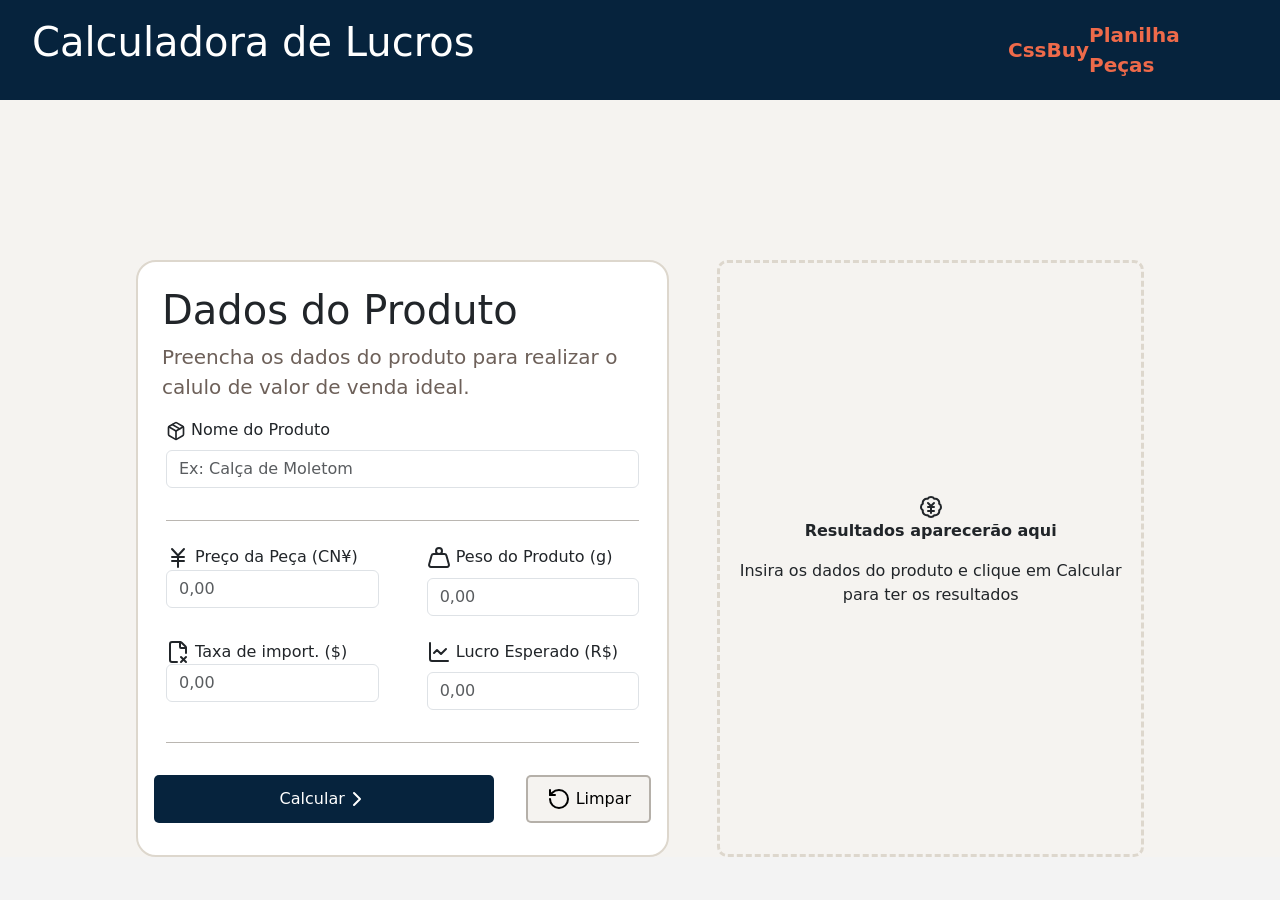
<file: index.html>
<!doctype html>
<html lang="en">
  <head>
    <meta charset="UTF-8" />
    <meta name="viewport" content="width=device-width, initial-scale=1.0" />
    <title>Document</title>
    <link rel="stylesheet" href="style.css" />
    <link rel="stylesheet" href="render.css" />
    <script type="module" src="render.js" defer></script>
    <link
      href="https://cdn.jsdelivr.net/npm/bootstrap@5.3.8/dist/css/bootstrap.min.css"
      rel="stylesheet"
      integrity="sha384-sRIl4kxILFvY47J16cr9ZwB07vP4J8+LH7qKQnuqkuIAvNWLzeN8tE5YBujZqJLB"
      crossorigin="anonymous"
    />
    <script
      src="https://cdn.jsdelivr.net/npm/bootstrap@5.3.8/dist/js/bootstrap.bundle.min.js"
      integrity="sha384-FKyoEForCGlyvwx9Hj09JcYn3nv7wiPVlz7YYwJrWVcXK/BmnVDxM+D2scQbITxI"
      crossorigin="anonymous"
    ></script>
  </head>
  <body>
    <header>
      <div class=""><p class="title">Calculadora de Lucros</p></div>
      <div class="divLinks">
        <a class="links" href="https://www.cssbuy.com/#">CssBuy</a>
        <a
          class="links"
          href="https://docs.google.com/spreadsheets/d/15Wm4Ov0pvu1q4cmyYj8DeKKiOtCqq8iq7fl3MA6PJ1I/edit?gid=0#gid=0"
          >Planilha Peças</a
        >
      </div>
    </header>

    <main>
      <div class="row justify-content-center gap-5 gx-0">
        <div class="col-5 divDados">
          <div class="inputsTitleDiv">
            <h1 class="inputsTitle">Dados do Produto</h1>
            <p class="inputsSubTitle">
              Preencha os dados do produto para realizar o calulo de valor de
              venda ideal.
            </p>
          </div>

          <form class="row g-4 ms-1 me-1">
            <div class="col-12 px-4">
              <label for="nome" class="form-label mb-2 input"
                ><svg
                  xmlns="http://www.w3.org/2000/svg"
                  width="20"
                  height="20"
                  viewBox="0 0 24 24"
                  fill="none"
                  stroke="currentColor"
                  stroke-width="2"
                  stroke-linecap="round"
                  stroke-linejoin="round"
                  class="lucide lucide-package-icon lucide-package"
                >
                  <path
                    d="M11 21.73a2 2 0 0 0 2 0l7-4A2 2 0 0 0 21 16V8a2 2 0 0 0-1-1.73l-7-4a2 2 0 0 0-2 0l-7 4A2 2 0 0 0 3 8v8a2 2 0 0 0 1 1.73z"
                  />
                  <path d="M12 22V12" />
                  <polyline points="3.29 7 12 12 20.71 7" />
                  <path d="m7.5 4.27 9 5.15" />
                </svg>
                Nome do Produto</label
              >
              <input
                type="text"
                class="form-control input"
                id="nome"
                placeholder="Ex: Calça de Moletom"
              />
            </div>

            <div class="inputsLineDiv">
              <div class="inputsLine"></div>
            </div>

            <div class="col-md-6 px-4">
              <label for="preco" class="form-label mb-2 textPc">
                <svg
                  xmlns="http://www.w3.org/2000/svg"
                  width="24"
                  height="24"
                  viewBox="0 0 24 24"
                  fill="none"
                  stroke="currentColor"
                  stroke-width="2"
                  stroke-linecap="round"
                  stroke-linejoin="round"
                  class="lucide lucide-japanese-yen-icon lucide-japanese-yen"
                >
                  <path d="M12 9.5V21m0-11.5L6 3m6 6.5L18 3" />
                  <path d="M6 15h12" />
                  <path d="M6 11h12" />
                </svg>
                Preço do Produto (CN¥)</label
              >
              <label for="preco" class="form-label mb-2 textNote">
                <svg
                  xmlns="http://www.w3.org/2000/svg"
                  width="24"
                  height="24"
                  viewBox="0 0 24 24"
                  fill="none"
                  stroke="currentColor"
                  stroke-width="2"
                  stroke-linecap="round"
                  stroke-linejoin="round"
                  class="lucide lucide-japanese-yen-icon lucide-japanese-yen"
                >
                  <path d="M12 9.5V21m0-11.5L6 3m6 6.5L18 3" />
                  <path d="M6 15h12" />
                  <path d="M6 11h12" />
                </svg>
                Preço da Peça (CN¥)</label
              >
              <input
                type="number"
                class="form-control"
                id="preco"
                placeholder="0,00"
              />
            </div>
            <div class="col-md-6 px-4">
              <label for="peso" class="form-label mb-2">
                <svg
                  xmlns="http://www.w3.org/2000/svg"
                  width="24"
                  height="24"
                  viewBox="0 0 24 24"
                  fill="none"
                  stroke="currentColor"
                  stroke-width="2"
                  stroke-linecap="round"
                  stroke-linejoin="round"
                  class="lucide lucide-weight-icon lucide-weight"
                >
                  <circle cx="12" cy="5" r="3" />
                  <path
                    d="M6.5 8a2 2 0 0 0-1.905 1.46L2.1 18.5A2 2 0 0 0 4 21h16a2 2 0 0 0 1.925-2.54L19.4 9.5A2 2 0 0 0 17.48 8Z"
                  />
                </svg>
                Peso do Produto (g)</label
              >
              <input
                type="number"
                class="form-control"
                id="peso"
                placeholder="0,00"
              />
            </div>
            <div class="col-md-6 px-4">
              <label for="taxa" class="form-label mb-2 textPc">
                <svg
                  xmlns="http://www.w3.org/2000/svg"
                  width="24"
                  height="24"
                  viewBox="0 0 24 24"
                  fill="none"
                  stroke="currentColor"
                  stroke-width="2"
                  stroke-linecap="round"
                  stroke-linejoin="round"
                  class="lucide lucide-file-xcorner-icon lucide-file-x-corner"
                >
                  <path
                    d="M11 22H6a2 2 0 0 1-2-2V4a2 2 0 0 1 2-2h8a2.4 2.4 0 0 1 1.706.706l3.588 3.588A2.4 2.4 0 0 1 20 8v5"
                  />
                  <path d="M14 2v5a1 1 0 0 0 1 1h5" />
                  <path d="m15 17 5 5" />
                  <path d="m20 17-5 5" />
                </svg>
                Taxa de importação ($)</label
              >
              <label for="taxa" class="form-label textNote">
                <svg
                  xmlns="http://www.w3.org/2000/svg"
                  width="24"
                  height="24"
                  viewBox="0 0 24 24"
                  fill="none"
                  stroke="currentColor"
                  stroke-width="2"
                  stroke-linecap="round"
                  stroke-linejoin="round"
                  class="lucide lucide-file-xcorner-icon lucide-file-x-corner"
                >
                  <path
                    d="M11 22H6a2 2 0 0 1-2-2V4a2 2 0 0 1 2-2h8a2.4 2.4 0 0 1 1.706.706l3.588 3.588A2.4 2.4 0 0 1 20 8v5"
                  />
                  <path d="M14 2v5a1 1 0 0 0 1 1h5" />
                  <path d="m15 17 5 5" />
                  <path d="m20 17-5 5" />
                </svg>
                Taxa de import. ($)</label
              >
              <input
                type="number"
                class="form-control"
                id="taxa"
                placeholder="0,00"
              />
            </div>
            <div class="col-md-6 px-4">
              <label for="lucro" class="form-label mb-2">
                <svg
                  xmlns="http://www.w3.org/2000/svg"
                  width="24"
                  height="24"
                  viewBox="0 0 24 24"
                  fill="none"
                  stroke="currentColor"
                  stroke-width="2"
                  stroke-linecap="round"
                  stroke-linejoin="round"
                  class="lucide lucide-chart-line-icon lucide-chart-line"
                >
                  <path d="M3 3v16a2 2 0 0 0 2 2h16" />
                  <path d="m19 9-5 5-4-4-3 3" />
                </svg>
                Lucro Esperado (R$)</label
              >
              <input
                type="number"
                class="form-control"
                id="lucro"
                placeholder="0,00"
              />
            </div>
            <div class="inputsLineDiv">
              <div class="inputsLine"></div>
            </div>
          </form>

          <div class="inputsButtonDiv">
            <button class="btnCalcularActive" id="btnCalcular">
              Calcular<svg
                xmlns="http://www.w3.org/2000/svg"
                width="24"
                height="24"
                viewBox="0 0 24 24"
                fill="none"
                stroke="currentColor"
                stroke-width="2"
                stroke-linecap="round"
                stroke-linejoin="round"
                class="lucide lucide-chevron-right-icon lucide-chevron-right"
              >
                <path d="m9 18 6-6-6-6" />
              </svg>
            </button>
            <button id="btnClear">
              <svg
                xmlns="http://www.w3.org/2000/svg"
                width="24"
                height="24"
                viewBox="0 0 24 24"
                fill="none"
                stroke="currentColor"
                stroke-width="2"
                stroke-linecap="round"
                stroke-linejoin="round"
                class="lucide lucide-rotate-ccw-icon lucide-rotate-ccw"
              >
                <path d="M3 12a9 9 0 1 0 9-9 9.75 9.75 0 0 0-6.74 2.74L3 8" />
                <path d="M3 3v5h5" />
              </svg>
              Limpar
            </button>
          </div>
        </div>

        <div id="divResults" class="col-4 divResults">
          <div id="results">
            <div class="components">
              <div class="moneyFig">
                <svg
                  xmlns="http://www.w3.org/2000/svg"
                  width="24"
                  height="24"
                  viewBox="0 0 24 24"
                  fill="none"
                  stroke="currentColor"
                  stroke-width="2"
                  stroke-linecap="round"
                  stroke-linejoin="round"
                  class="lucide lucide-badge-japanese-yen-icon lucide-badge-japanese-yen">
                  <path
                    d="M3.85 8.62a4 4 0 0 1 4.78-4.77 4 4 0 0 1 6.74 0 4 4 0 0 1 4.78 4.78 4 4 0 0 1 0 6.74 4 4 0 0 1-4.77 4.78 4 4 0 0 1-6.75 0 4 4 0 0 1-4.78-4.77 4 4 0 0 1 0-6.76Z"
                  />
                  <path d="m9 8 3 3v7" />
                  <path d="m12 11 3-3" />
                  <path d="M9 12h6" />
                  <path d="M9 16h6" />
                </svg>
              </div>
              <div class="textsResults">
                <div class="titleResult"><p>Resultados aparecerão aqui</p></div>
                <div class="descriptionResult">
                  <p>
                    Insira os dados do produto e clique em Calcular para ter os
                    resultados
                  </p>
                </div>
              </div>
            </div>
          </div>
        </div>
      </div>
    </main>
  </body>
</html>
</file>
<file: style.css>
html,
body {
  background-color: #f3f3f3;
}

header {
  background-color: #06233d;
  height: 100px;
  display: flex;
  justify-content: space-between;
  align-items: center;
}

#container {
  margin-left: 0px;
  margin-right: 0px;
  max-width: 1650px;
}

.title {
  align-items: center;
  text-align: center;
  color: white;
  font-size: 40px;
  margin-left: 2rem;
}

.divLinks {
  margin-right: 2rem;
  display: flex;
  justify-content: space-between;
  align-items: center;
  width: 15rem;
}

.links {
  color: #ee6a4a;
  text-decoration: none;
  font-size: 20px;
  font-weight: 600;
}

main {
  padding-top: 10rem;
  background-color: #f5f3f0;
}

.divDados {
  background-color: #ffffff;
  border: 2px solid #ddd7cd;
  border-radius: 20px;
}

.inputsTitleDiv {
  margin-top: 1.5rem;
  margin-left: 1.5rem;
}

.inputsSubTitle {
  color: #6d6059;
  font-size: 20px;
}

.padInput {
  margin-right: 1.5rem;
  margin-left: 1.5rem;
}

.inputsLineDiv {
  display: flex;
  justify-content: center;
}

.textNote{
  display: none;
}

@media( max-width: 1366px){
  .textNote{
    display: inline;
    margin-bottom: 2rem;
  }

  .textPc{
    display: none;
  }
}

.inputsLine {
  border-bottom: 1px solid #7a726883;
  margin-top: 0.5rem;
  width: 95%;
}

.inputsButtonDiv {
  margin-top: clamp(1rem, 5vh, 2rem);
  margin-right: clamp(0.5rem, 2vw, 1rem);
  margin-bottom: clamp(1rem, 5vh, 2rem);
  margin-left: clamp(0.5rem, 2vw, 1rem);
  display: flex;
  gap: 2rem;
}

.btnCalcularActive {
  width: clamp(5rem, 80%, 45rem);
  height: 3rem;
  background-color: #06233d;
  color: #ffffff;
  border: none;
  border-radius: 5px;
}

#btnClear {
  border-radius: 5px;
  border: 2px solid #7a726883;
  background-color: #f5f3f0;
  width: 9rem;
  height: 3rem;
}

#btnClear:hover {
  background-color: #ee6a4a;
}

.divResults {
  background-color: #f5f3f0;
  border: 3px dashed #ddd7cd;
  border-radius: 10px;
  display: flex;
  flex-direction: column;
  justify-content: center;
  align-items: center;
}

.results {
  display: flex;
  justify-content: center;
  align-items: center;
}

.components {
  flex-direction: column;
  display: flex;
  justify-content: center;
  align-items: center;
}
</file>
<file: render.css>
.divResultsRender {
  background-color: #ffffff;
  border: 2px solid #ddd7cd;
  border-radius: 20px;
  display: flex;
  flex-direction: column;
}

.titleComponents {
  font-size: 16px;
  color: #6d6059;
  margin-bottom: 0;
  padding-left: 0.5rem;
}

.textsResults {
  flex-direction: column;
  text-align: center;
}

.titleResult {
  font-weight: bold;
}

.divResultadoPrecoVenda{
  display: flex;
  justify-content: center;
}

.resultadoPrecoVenda {
  margin-top: 1rem;
  margin-bottom: 1rem;
  background-color: #06233d;
  border-radius: 5px;
  color: #ffffff;
  display: flex;
  justify-content: space-between;
  align-items: center;
  width: clamp(5rem, 80%, 35rem);
}

.precoVendaTitle{
  padding-top: 1rem;
  padding-bottom: 1rem;
  margin-left: 1rem;
  font-size: 20px;
}

.valorPrecoVenda{
  margin-right: 1rem;
  font-size: 20px;
}

.divComponents {
  display: flex;
  padding-top: 1rem;
  padding-left: 1rem;
  padding-right: 1rem;
  justify-content: space-between;
}

.renderNome {
  padding-top: 1rem;
  padding-left: 1rem;
  display: flex;
  justify-content: space-between;
}

.svgTitleComponent{
  display: flex;
  align-items: center;
}

.inputsLineRender {
  border-bottom: 1px solid #7a726883;
  margin-bottom: 0.5rem;
  margin-top: 1.5rem;
  width: 95%;
}
</file>
